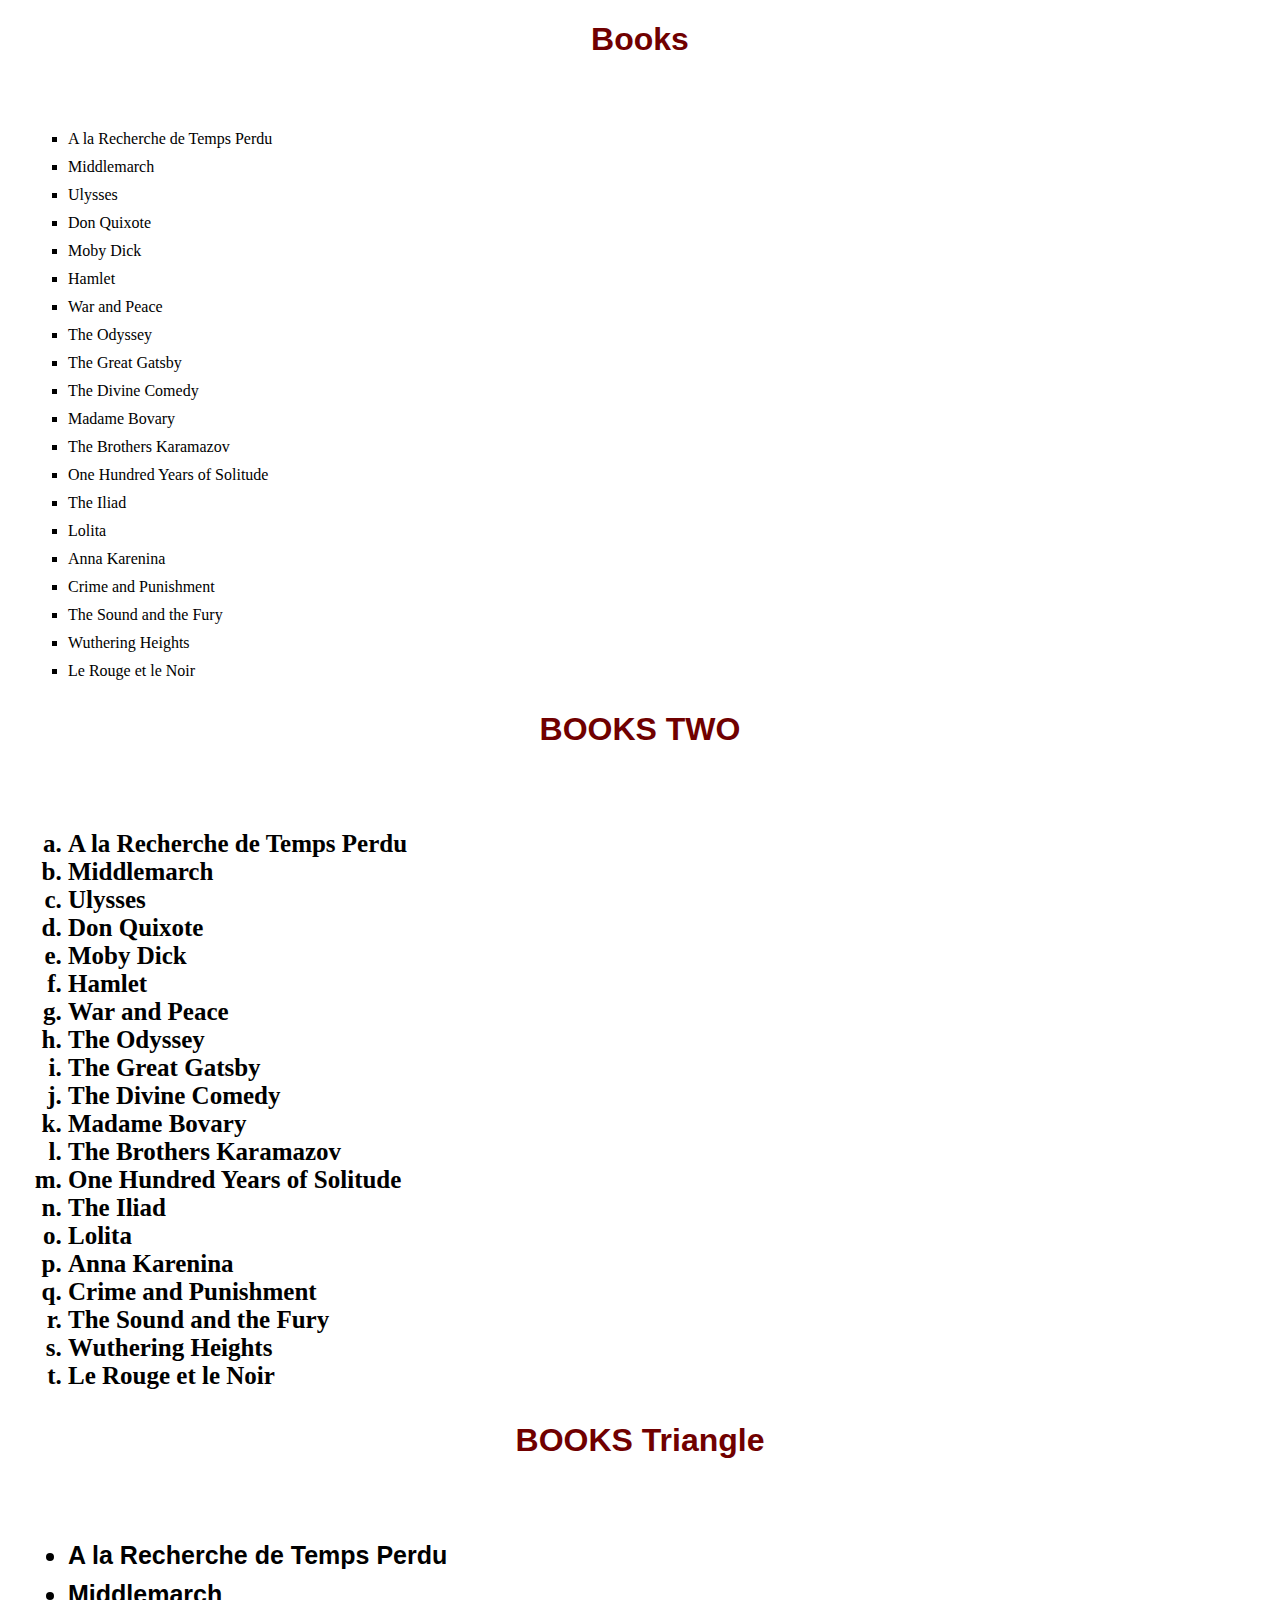
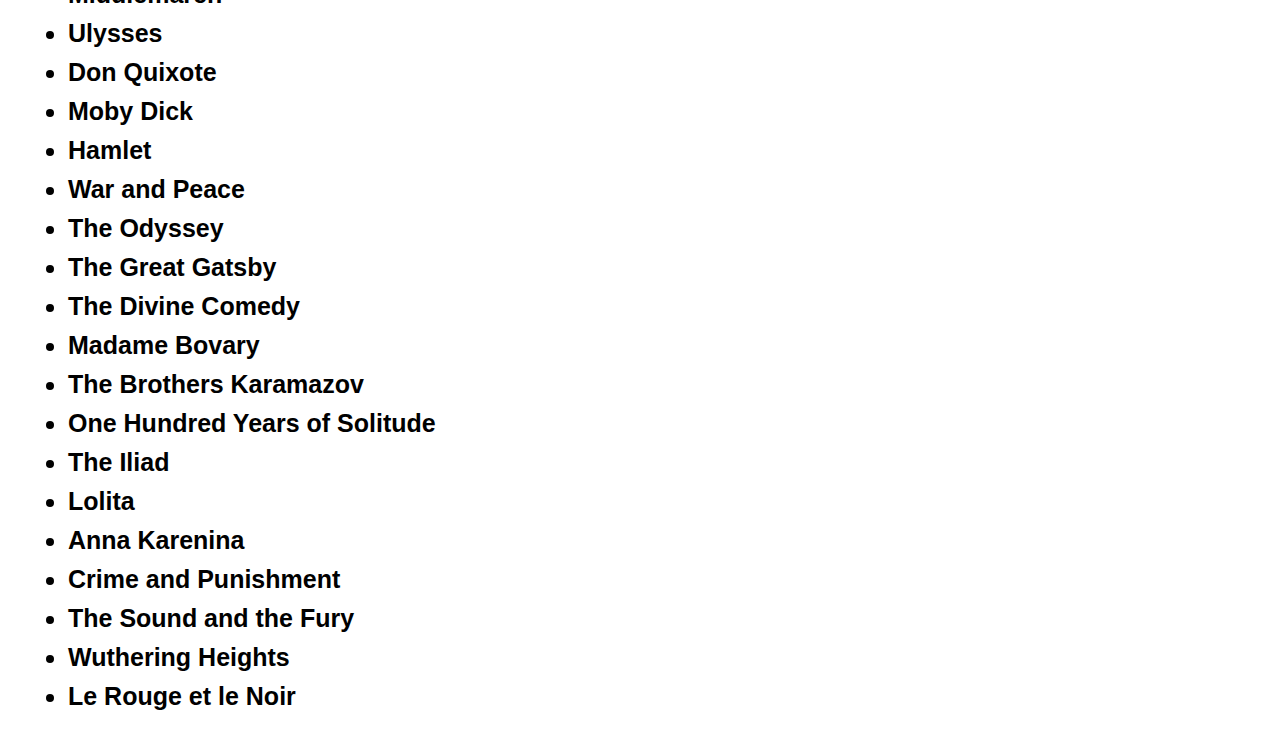
<file: Module3_ActivityList/index.html>
<!DOCTYPE html>
<html lang="en">

<head>
    <meta charset="UTF-8">
    <title>List</title>
    <link rel="stylesheet" type="text/css" href="./style.css">
    <link rel="stylesheet" type="text/css" href="./spacing.css">
</head>

<body>

     
  
  <div id= "list">
    <h1>Books</h1>
    <ul> 
        <li>A la Recherche de Temps Perdu</li>
        <li>Middlemarch</li>
        <li>Ulysses</li>
        <li>Don Quixote</li>
        <li>Moby Dick</li>
        <li>Hamlet</li>
        <li>War and Peace</li>
        <li>The Odyssey</li>
        <li>The Great Gatsby</li>
        <li>The Divine Comedy</li>
        <li>Madame Bovary</li>
        <li>The Brothers Karamazov</li>
        <li>One Hundred Years of Solitude</li>
        <li>The Iliad</li>
        <li>Lolita</li>
        <li>Anna Karenina</li>
        <li>Crime and Punishment</li>
        <li>The Sound and the Fury</li>
        <li>Wuthering Heights</li>
        <li>Le Rouge et le Noir</li>
    </ul>
  </div>
  
  
    <div id="alphabets">
      
      <h1>BOOKS TWO<h1>
    <ol> 
        <li>A la Recherche de Temps Perdu</li>
        <li>Middlemarch</li>
        <li>Ulysses</li>
        <li>Don Quixote</li>
        <li>Moby Dick</li>
        <li>Hamlet</li>
        <li>War and Peace</li>
        <li>The Odyssey</li>
        <li>The Great Gatsby</li>
        <li>The Divine Comedy</li>
        <li>Madame Bovary</li>
        <li>The Brothers Karamazov</li>
        <li>One Hundred Years of Solitude</li>
        <li>The Iliad</li>
        <li>Lolita</li>
        <li>Anna Karenina</li>
        <li>Crime and Punishment</li>
        <li>The Sound and the Fury</li>
        <li>Wuthering Heights</li>
        <li>Le Rouge et le Noir</li>
    </ol>
  </div>
        <div id="triangle">
      
      <h1>BOOKS Triangle<h1>
    <ul> 
        <li>A la Recherche de Temps Perdu</li>
        <li>Middlemarch</li>
        <li>Ulysses</li>
        <li>Don Quixote</li>
        <li>Moby Dick</li>
        <li>Hamlet</li>
        <li>War and Peace</li>
        <li>The Odyssey</li>
        <li>The Great Gatsby</li>
        <li>The Divine Comedy</li>
        <li>Madame Bovary</li>
        <li>The Brothers Karamazov</li>
        <li>One Hundred Years of Solitude</li>
        <li>The Iliad</li>
        <li>Lolita</li>
        <li>Anna Karenina</li>
        <li>Crime and Punishment</li>
        <li>The Sound and the Fury</li>
        <li>Wuthering Heights</li>
        <li>Le Rouge et le Noir</li>
    </ul>
  </div>


</body>
</html>
</file>
<file: Module3_ActivityList/style.css>
/*the book titles in the list should not be displayed in a serif font
the header should use a different font than the list
the text of header should be dark red*/
h1{font-family: Arial;
color: #700000;}
/*change the <ol> tag to <ul> (and the closing </ol> to </ul>) and style the list items to have square bullet points*/
#list li{list-style-type: square;
font-family: garamond}


/*instead of numbers, have the list items indexed by the alphabet*/
#alphabets li{list-style-type: lower-alpha;
  font-family: garamond;
font-size: 25px;
  font-weight: thin;
  text-align: left;
  color: black;
}
#triangle li{
  list-style-image: url("https://prod-edxapp.edx-cdn.org/assets/courseware/v1/073e0b55b08d259174c48c569c6696d9/asset-v1:W3Cx+HTML5.0x+3T2017+type@asset+block/my_triangle.png");
  font-family: helvetica;
font-size: 25px;
  font-weight: thin;
  text-align: left;
  color: black;
}
</file>
<file: Module3_ActivityList/spacing.css>
/*center the header*/
h1{text-align: center;}
/*space the list items at least 10 pixels from each other*/
ul>li{padding-bottom: 10px;}
/*space the list items at least 20 pixels from the left edge of the page*/
li{margin-left: 20px;}
ul{padding-top: 50px;}
ol{padding-top: 50px;}
</file>
